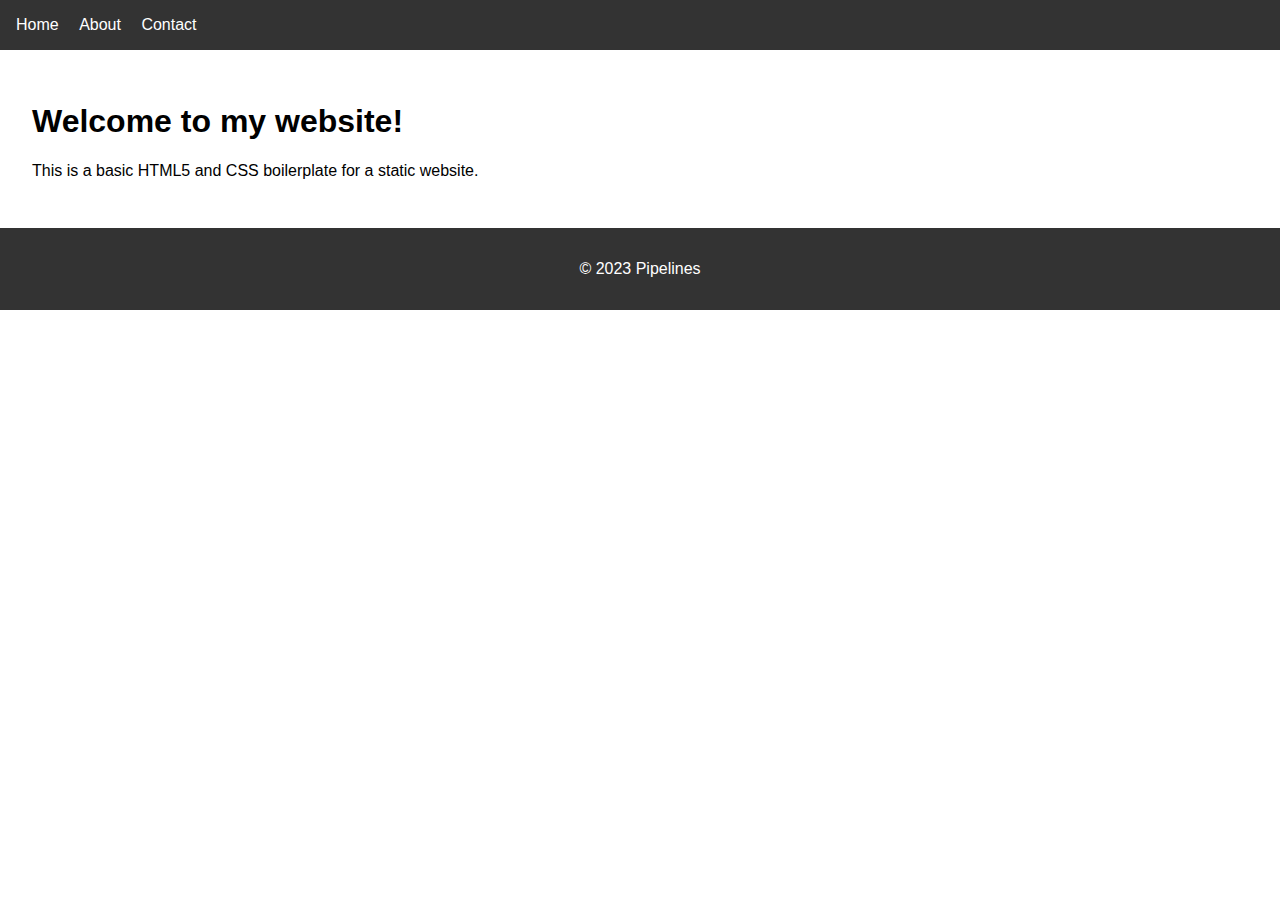
<file: index.html>
<!DOCTYPE html>
<html lang="en">
<head>
    <!-- Google Tag Manager -->
    <script>(function(w,d,s,l,i){w[l]=w[l]||[];w[l].push({'gtm.start':
            new Date().getTime(),event:'gtm.js'});var f=d.getElementsByTagName(s)[0],
        j=d.createElement(s),dl=l!='dataLayer'?'&l='+l:'';j.async=true;j.src=
        'https://www.googletagmanager.com/gtm.js?id='+i+dl;f.parentNode.insertBefore(j,f);
    })(window,document,'script','dataLayer','GTM-KKH44QM');</script>
    <!-- End Google Tag Manager -->
    <meta charset="UTF-8">
    <meta name="viewport" content="width=device-width, initial-scale=1.0">
    <title>Sandbox</title>
    <link rel="icon" type="image/x-icon" href="images/favicon.ico">
    <link rel="stylesheet" href="css/style.css">
</head>
<body>
<!-- Google Tag Manager (noscript) -->
<noscript><iframe src="https://www.googletagmanager.com/ns.html?id=GTM-KKH44QM"
                  height="0" width="0" style="display:none;visibility:hidden"></iframe></noscript>
<!-- End Google Tag Manager (noscript) -->
<header>
    <nav>
        <ul>
            <li><a href="#">Home</a></li>
            <li><a href="#">About</a></li>
            <li><a href="#">Contact</a></li>
        </ul>
    </nav>
</header>
<main>
    <h1>Welcome to my website!</h1>
    <p>This is a basic HTML5 and CSS boilerplate for a static website.</p>
</main>
<footer>
    <p>&copy; 2023 Pipelines</p>
</footer>
</body>
</html>
</file>
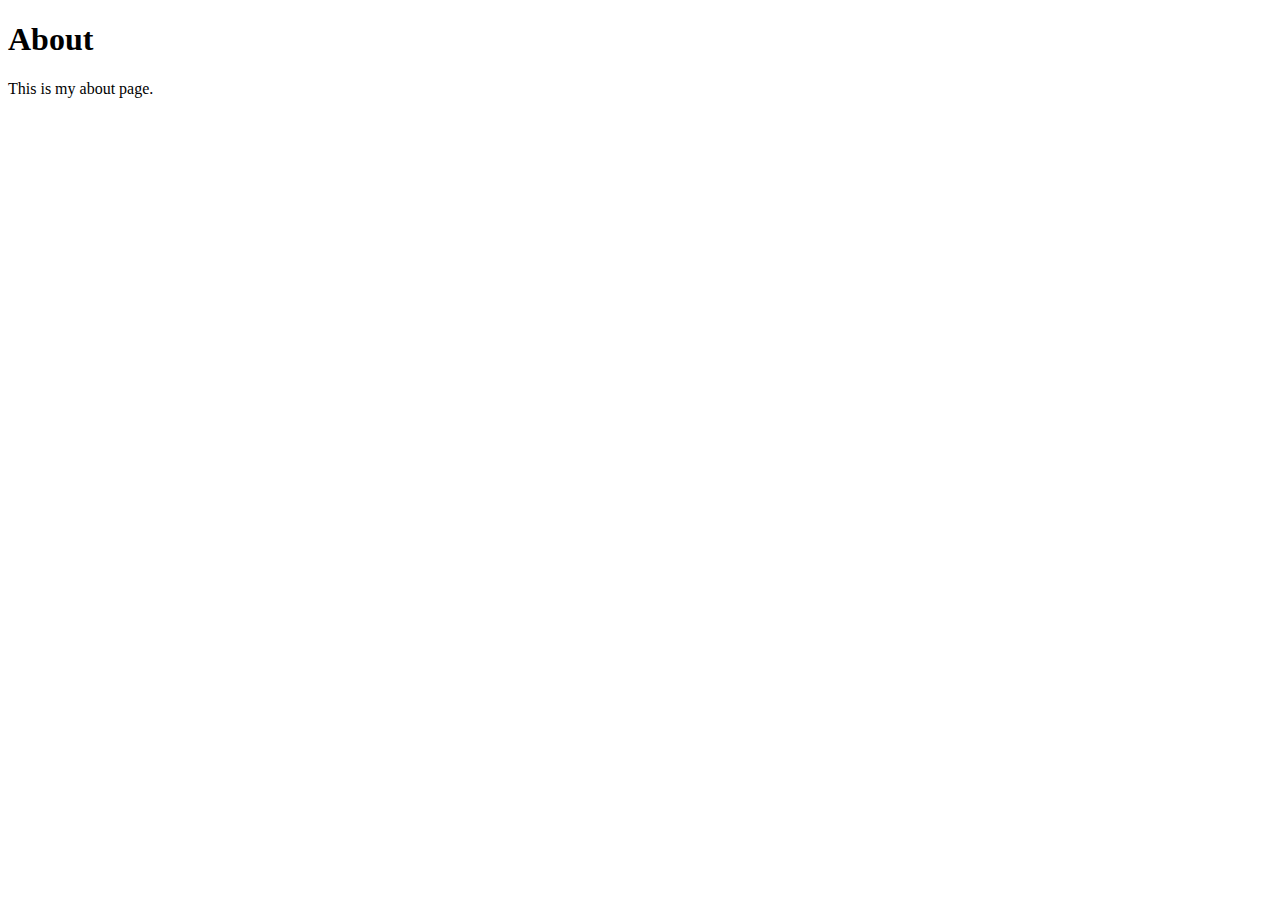
<file: about.html>
<!DOCTYPE html>
<html lang="en">
<!--# include file="head.html" -->
<body>
<!--# include file="body_gtm.html" -->
<!--# include file="header.html" -->
<main>
  <h1>About</h1>
  <p>This is my about page.</p>
</main>
<!--# include file="footer.html" -->
</body>
</html>
</file>
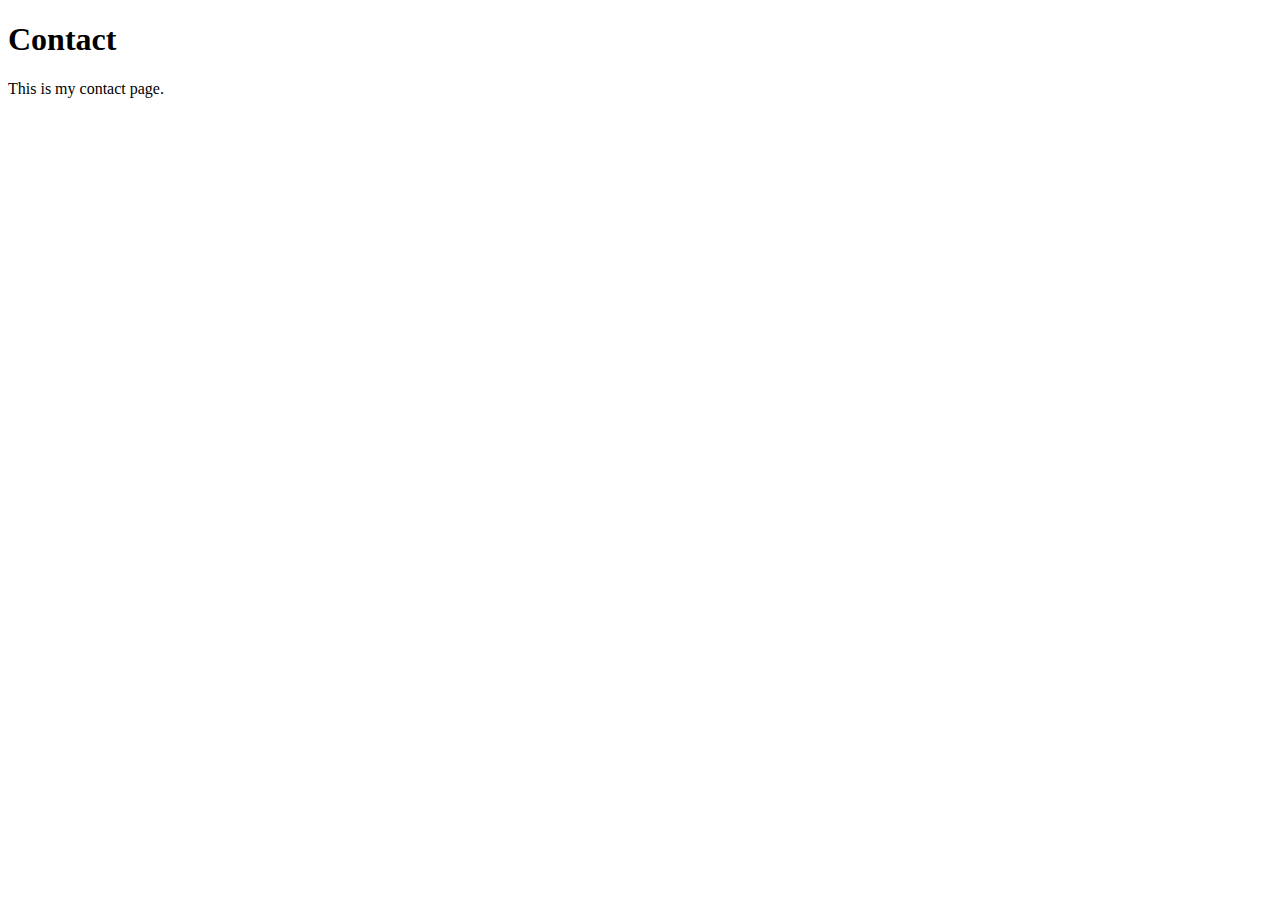
<file: contact.html>
<!DOCTYPE html>
<html lang="en">
<!--# include file="head.html" -->
<body>
<!--# include file="body_gtm.html" -->
<!--# include file="header.html" -->
<main>
  <h1>Contact</h1>
  <p>This is my contact page.</p>
</main>
<!--# include file="footer.html" -->
</body>
</html>
</file>
<file: css/style.css>
* {
    box-sizing: border-box;
}

body {
    font-family: Arial, sans-serif;
    margin: 0;
}

header {
    background-color: #333;
    color: #fff;
    padding: 1rem;
}

nav ul {
    list-style: none;
    margin: 0;
    padding: 0;
}

nav li {
    display: inline-block;
    margin-right: 1rem;
}

nav a {
    color: #fff;
    text-decoration: none;
}

main {
    padding: 2rem;
}

footer {
    background-color: #333;
    color: #fff;
    padding: 1rem;
    text-align: center;
}
</file>
